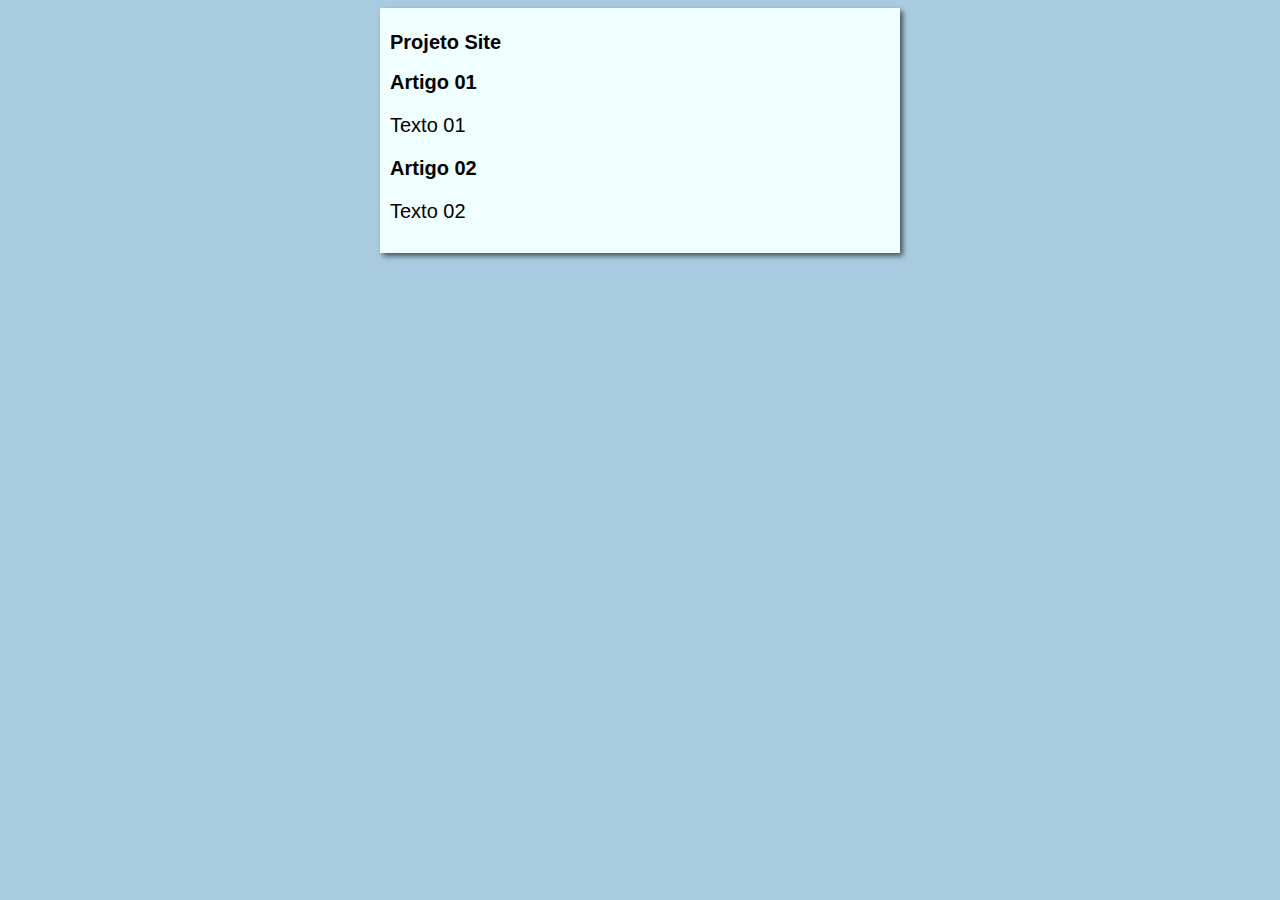
<file: index.html>
<!DOCTYPE html>
<html lang="pt-br">
<head>
    <meta charset="UTF-8">
    <meta name="viewport" content="width=
    , initial-scale=1.0">
    <title>Curso em vídeo</title>
    <link rel="stylesheet" href="estilos/style.css">
</head>
<body>
    <main>
        <header>
            <h1>Projeto Site</h1>
        </header>
        <article>
            <h2>Artigo 01</h2>
            <p>Texto 01</p>
        </article>
        <article>
            <h2>Artigo 02</h2>
            <p>Texto 02</p>
        </article>
    </main>
</body>
</html>
</file>
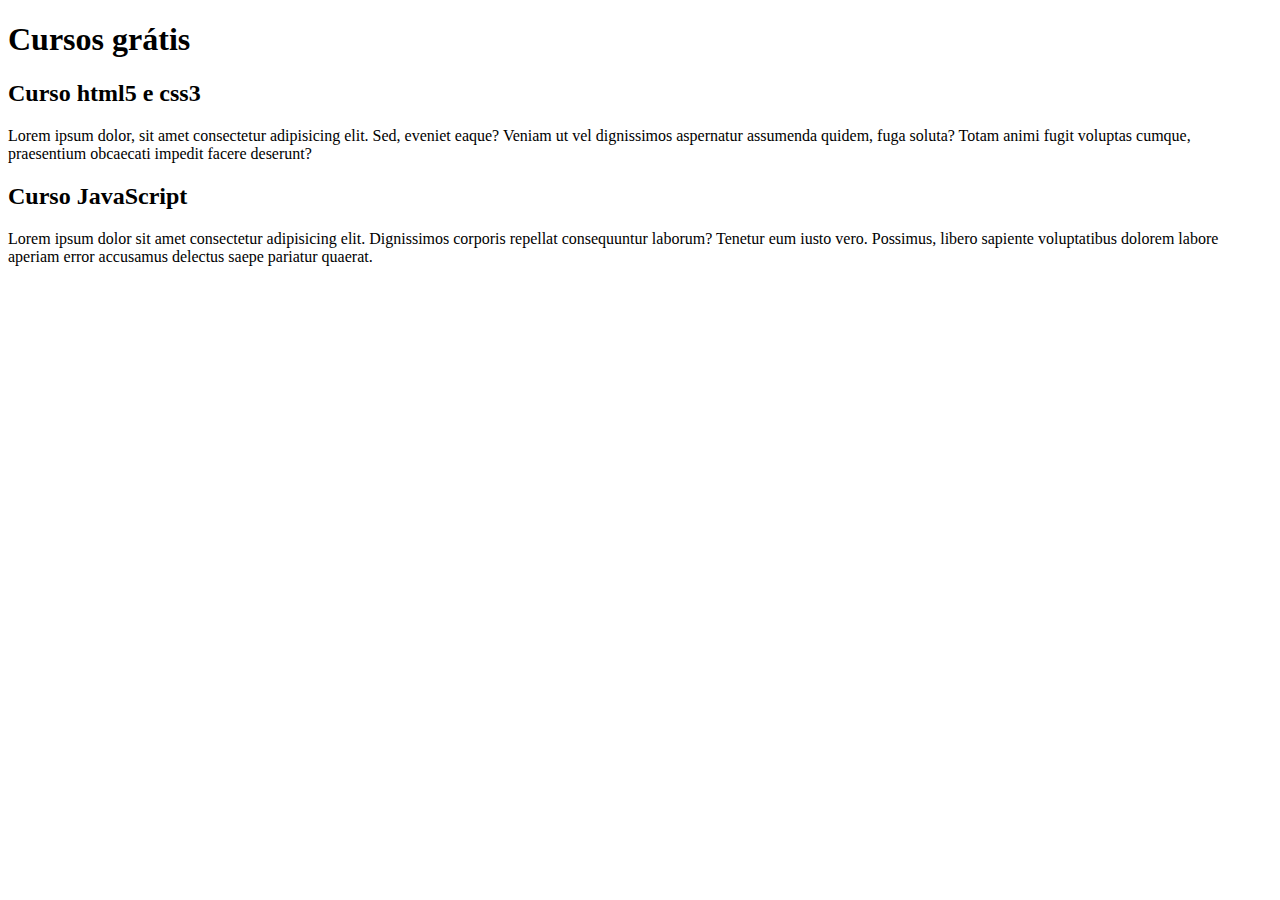
<file: site/index.html>
<!DOCTYPE html>
<html lang="pt-br">
<head>
    <meta charset="UTF-8">
    <meta name="viewport" content="width=
    , initial-scale=1.0">
    <title>Título do site</title>
</head>
<body>
    <main>
        <header>
            <h1>Cursos grátis</h1>
        </header>
        <article>
            <h2>Curso html5 e css3</h2>
            <p>Lorem ipsum dolor, sit amet consectetur adipisicing elit. Sed, eveniet eaque? Veniam ut vel dignissimos aspernatur assumenda quidem, fuga soluta? Totam animi fugit voluptas cumque, praesentium obcaecati impedit facere deserunt?</p>
        </article>
        <article>
            <h2>Curso JavaScript</h2>
            <p>Lorem ipsum dolor sit amet consectetur adipisicing elit. Dignissimos corporis repellat consequuntur laborum? Tenetur eum iusto vero. Possimus, libero sapiente voluptatibus dolorem labore aperiam error accusamus delectus saepe pariatur quaerat.</p>
        </article>
    </main>
</body>
</html>
</file>
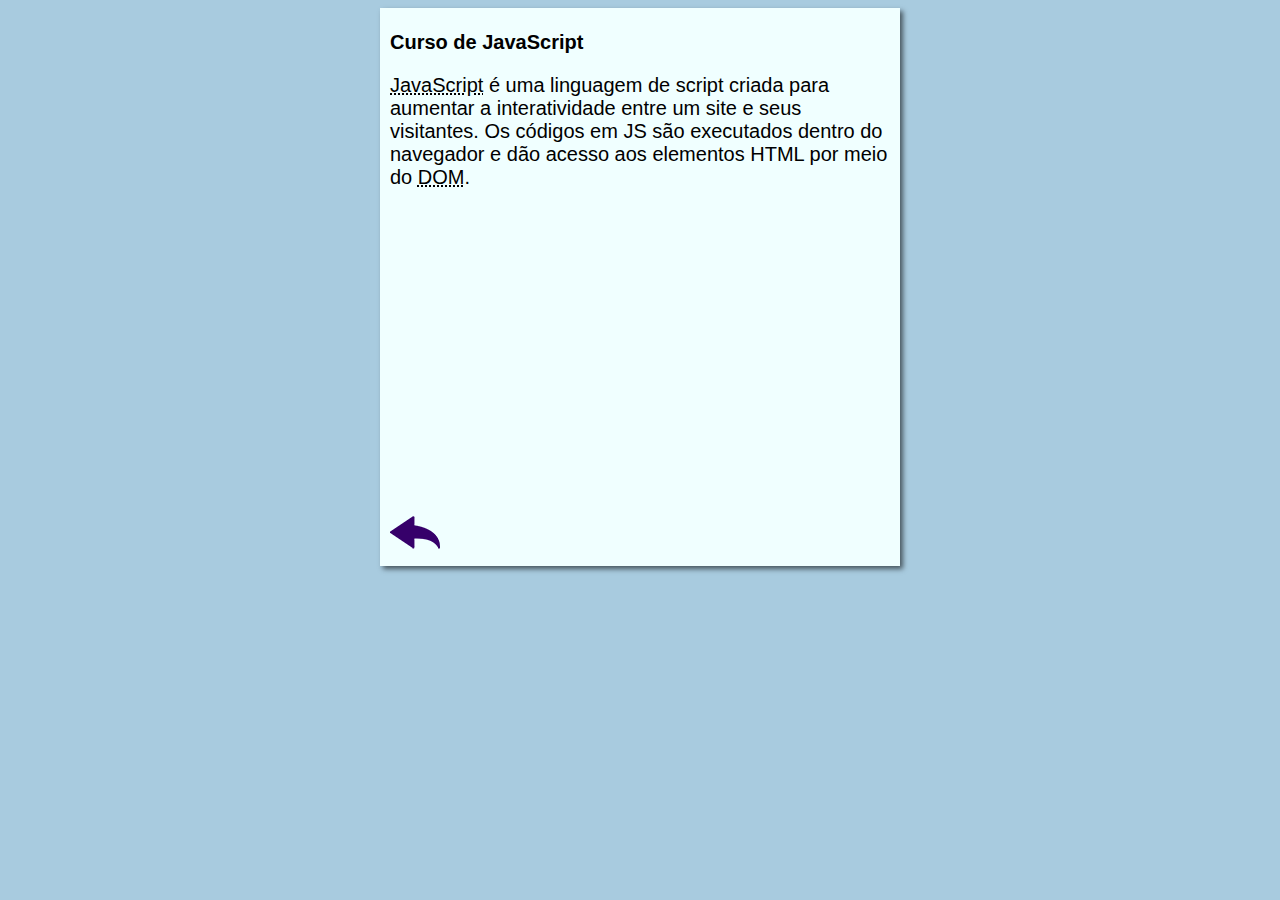
<file: curso-js.html>
<!DOCTYPE html>
<html lang="pt-br">
<head>
    <meta charset="UTF-8">
    <meta name="viewport" content="width=device-width, initial-scale=1.0">
    <title>Curso de JavaScript</title>
    <link rel="stylesheet" href="estilos/style.css">
</head>
<body>
    <main>
        <header>
            <h1>Curso de JavaScript</h1>
        </header>
        <article>
            <p><abbr title="JavaScript">JavaScript</abbr> é uma linguagem de script criada para aumentar a interatividade entre um site e seus visitantes. Os códigos em JS são executados dentro do navegador e dão acesso aos elementos HTML por meio do <abbr title="Document Object Model">DOM</abbr>.</p>

            <iframe width="500" height="300" src="https://www.youtube.com/embed/videoseries?si=FLn-uds3NWlqV4pU&amp;list=PLHz_AreHm4dlsK3Nr9GVvXCbpQyHQl1o1" title="YouTube video player" frameborder="0" allow="accelerometer; autoplay; clipboard-write; encrypted-media; gyroscope; picture-in-picture; web-share" referrerpolicy="strict-origin-when-cross-origin" allowfullscreen></iframe>

            <a href="index.html"><img src="imagens/btn-back.png" alt="Voltar"></a>
        </article>
    </main>
</body>
</html>
</file>
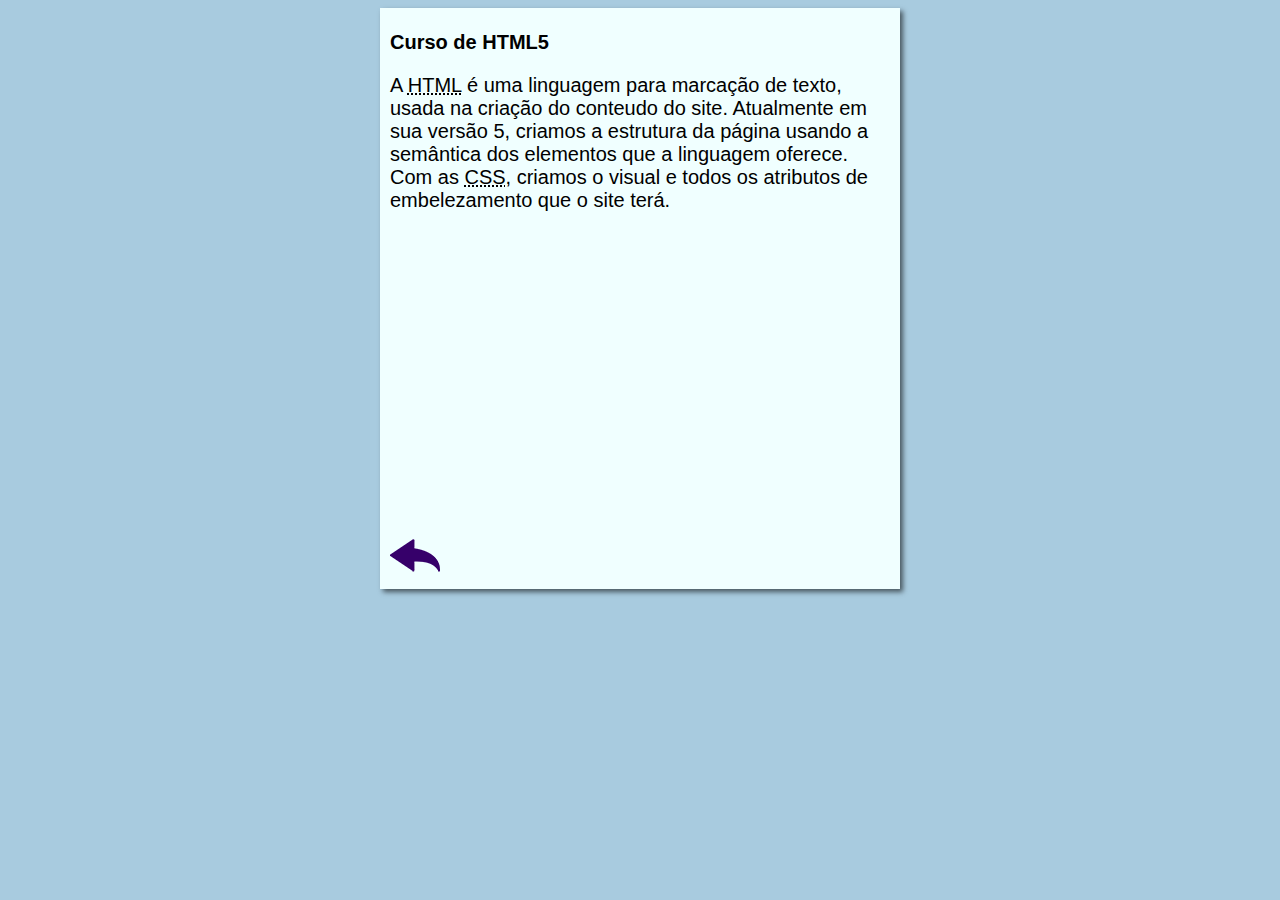
<file: cursohtml.html>
<!DOCTYPE html>
<html lang="pt-br">
<head>
    <meta charset="UTF-8">
    <meta name="viewport" content="width=device-width, initial-scale=1.0">
    <title>Curso de HTML</title>
    <link rel="stylesheet" href="estilos/style.css">
</head>
<body>
    <main>
        <header>
            <h1>Curso de HTML5</h1>
        </header>
        <article>
            <p>A <abbr title="HyperText Marckup Language">HTML</abbr> é uma linguagem para marcação de texto, usada na criação do conteudo do site. Atualmente em sua versão 5, criamos a estrutura da página usando a semântica dos elementos que a linguagem oferece. Com as <abbr title="Cascading Style Sheets">CSS</abbr>, criamos o visual e todos os atributos de embelezamento que o site terá. </p>
            

            <iframe width="500" height="300" src="https://www.youtube.com/embed/videoseries?si=mGtR0f0aGk-m_bCH&amp;list=PLHz_AreHm4dkZ9-atkcmcBaMZdmLHft8n" title="YouTube video player" frameborder="0" allow="accelerometer; autoplay; clipboard-write; encrypted-media; gyroscope; picture-in-picture; web-share" referrerpolicy="strict-origin-when-cross-origin" allowfullscreen></iframe>

            <a href="index.html"><img src="imagens/btn-back.png" alt="Voltar"></a>
        </article>
    </main>
</body>
</html>
</file>
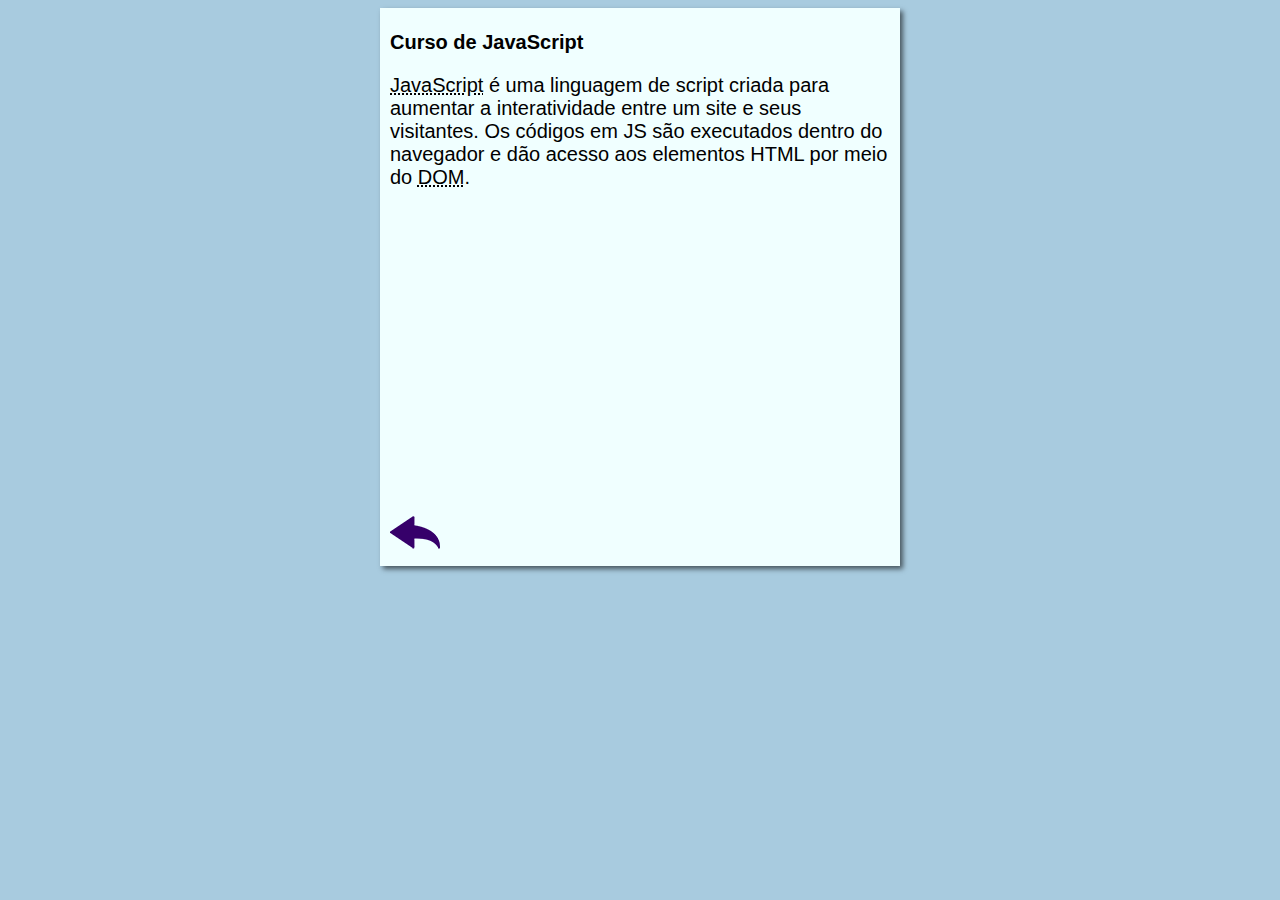
<file: site/curso-js.html>
<!DOCTYPE html>
<html lang="pt-br">
<head>
    <meta charset="UTF-8">
    <meta name="viewport" content="width=device-width, initial-scale=1.0">
    <title>Curso de JavaScript</title>
    <link rel="stylesheet" href="estilos/style.css">
</head>
<body>
    <main>
        <header>
            <h1>Curso de JavaScript</h1>
        </header>
        <article>
            <p><abbr title="JavaScript">JavaScript</abbr> é uma linguagem de script criada para aumentar a interatividade entre um site e seus visitantes. Os códigos em JS são executados dentro do navegador e dão acesso aos elementos HTML por meio do <abbr title="Document Object Model">DOM</abbr>.</p>

            <iframe width="500" height="300" src="https://www.youtube.com/embed/BXqUH86F-kA" frameborder="0" allow="accelerometer; autoplay; encrypted-media; gyroscope; picture-in-picture" allowfullscreen></iframe>

            <a href="index.html"><img src="imagens/btn-back.png" alt="Voltar"></a>
        </article>
    </main>
</body>
</html>
</file>
<file: estilos/style.css>
*{
    font-family: Arial, Helvetica, sans-serif;
    font-size: 20px
    
}

body
{
    background-color: rgb(168, 203, 223);

}

main
{
    background-color: azure;
    width: 500px;
    margin: auto;
    padding: 10px;
    box-shadow: 3px 3px 5px rgba(0, 0, 0, 0.575);
}
</file>
<file: site/estilos/style.css>
*{
    font-family: Arial, Helvetica, sans-serif;
    font-size: 20px
    
}

body
{
    background-color: rgb(168, 203, 223);

}

main
{
    background-color: azure;
    width: 500px;
    margin: auto;
    padding: 10px;
    box-shadow: 3px 3px 5px rgba(0, 0, 0, 0.575);
}
</file>
